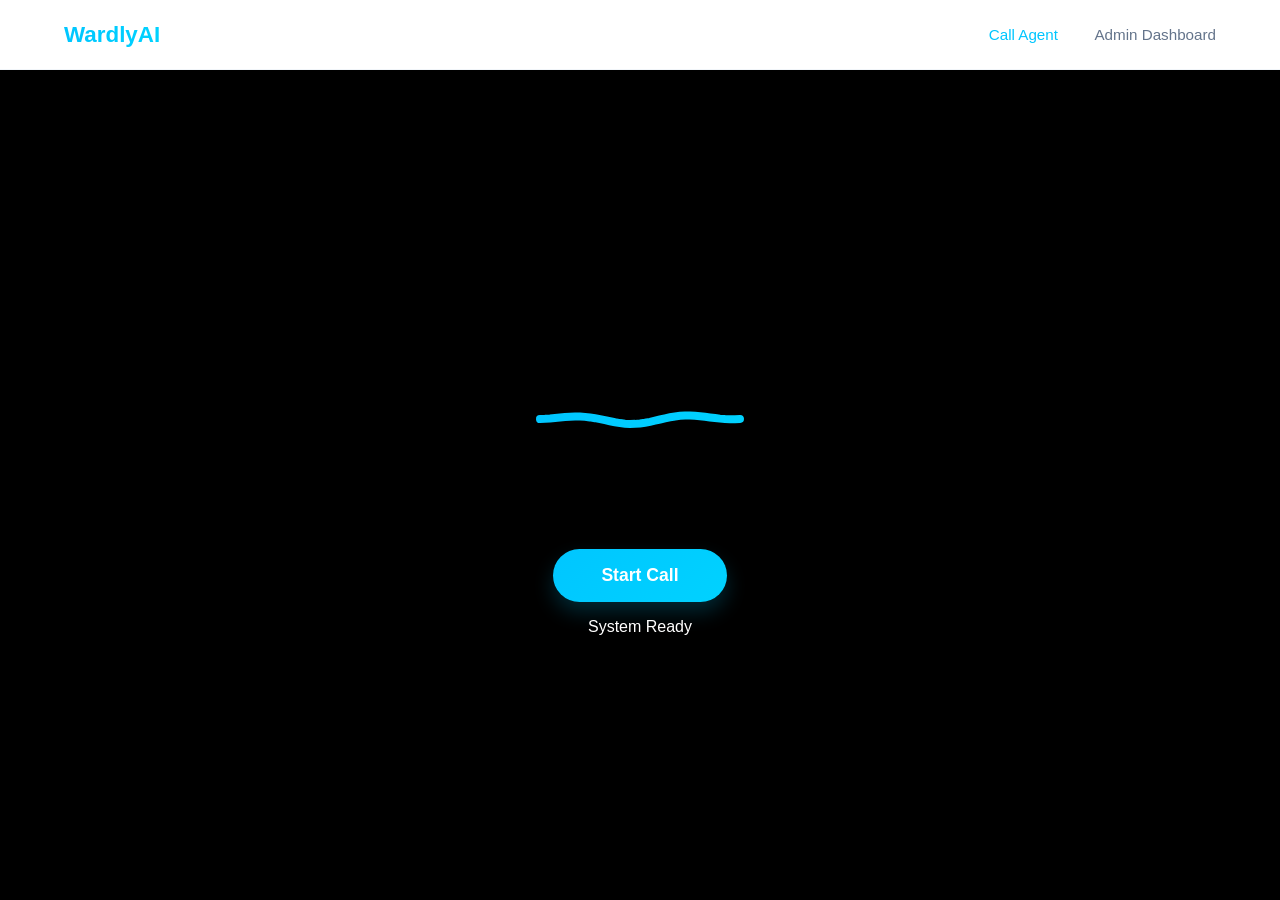
<file: web/index.html>
<!DOCTYPE html>
<html lang="en">
<head>
    <meta charset="UTF-8">
    <meta name="viewport" content="width=device-width, initial-scale=1.0">
    <title>WardlyAI | Patient Call</title>
    <link rel="stylesheet" href="./src/styles.css">
</head>
<body class="white-theme">
    <nav class="navbar">
        <div class="nav-content">
            <div class="brand">WardlyAI</div>
            <div class="nav-links">
                <a href="index.html" class="active">Call Agent</a>
                <a href="admin.html">Admin Dashboard</a>
            </div>
        </div>
    </nav>

    <main class="call-container">
        <div class="visualizer-stage" id="visualizerStage">
            <!-- Keep the pulsing ring -->
            <div class="pulse-ring"></div>

            <!-- Shrink the viewBox to 200x200 to match the circle -->
            <svg id="waveSvg" xmlns="http://www.w3.org/2000/svg" viewBox="0 0 200 200" preserveAspectRatio="xMidYMid meet">
                <defs>
                    <linearGradient id="lineGrad" x1="0%" y1="0%" x2="100%" y2="0%">
                        <stop offset="0%" stop-color="#00c6ff" />
                        <stop offset="100%" stop-color="#00d2ff" />
                    </linearGradient>
                </defs>
                <!-- stroke-width changed to 8 -->
                <path id="wavePath" d="M 0 100 L 200 100" stroke="url(#lineGrad)" stroke-width="8" fill="none" stroke-linecap="round" />
            </svg>
        </div>

        <div class="ui-layer">
            <button id="callBtn" class="main-call-btn">Start Call</button>
            <p id="callStatus">System Ready</p>
        </div>
    </main>

    <script type="module" src="./src/app.js"></script>
</body>
</html>
</file>
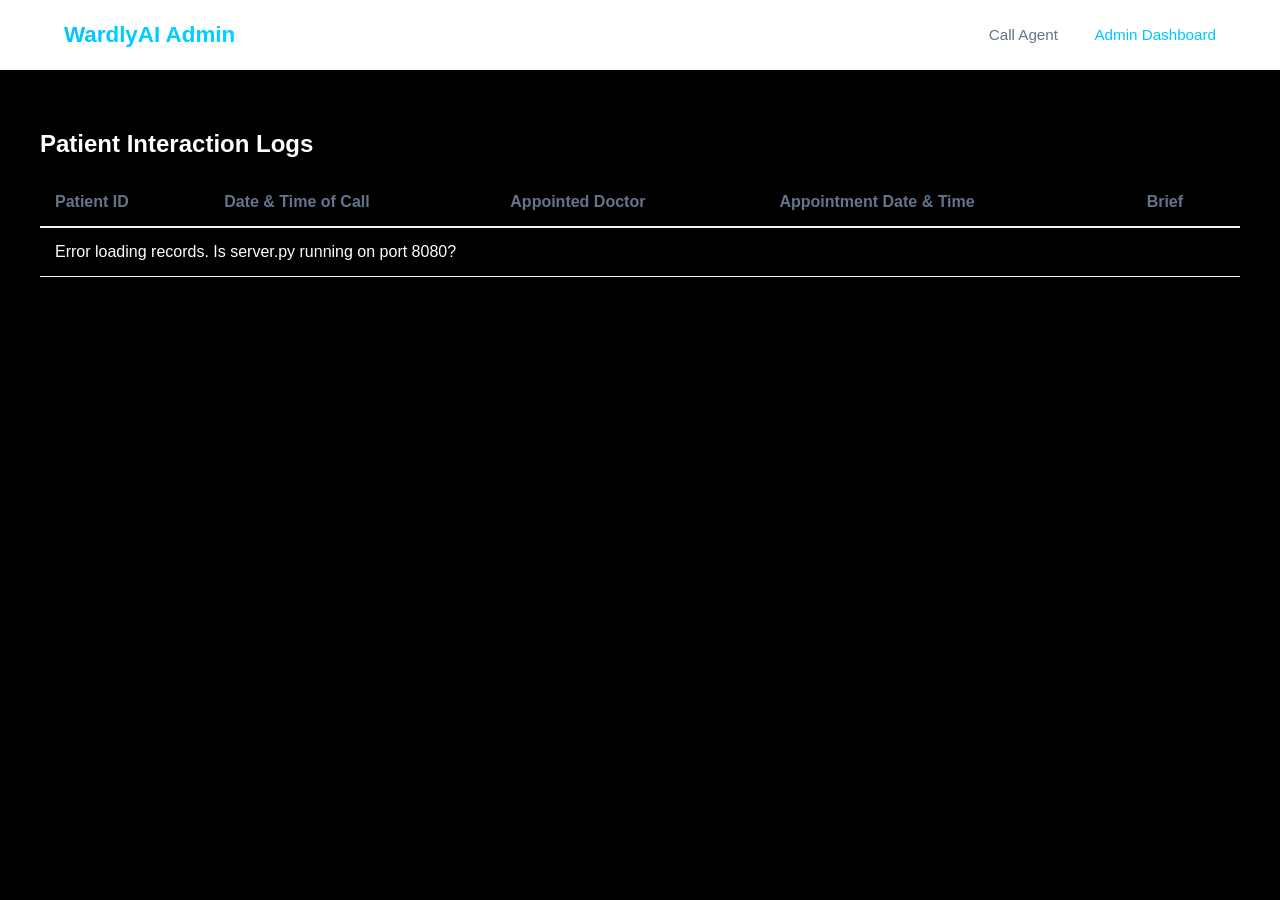
<file: web/admin.html>
<!DOCTYPE html>
<html lang="en">
<head>
    <meta charset="UTF-8">
    <title>WardlyAI | Admin Dashboard</title>
    <link rel="stylesheet" href="./src/styles.css">
</head>
<body>
    <nav class="navbar">
        <div class="nav-content">
            <div class="brand">WardlyAI Admin</div>
            <div class="nav-links">
                <a href="index.html">Call Agent</a>
                <a href="admin.html" class="active">Admin Dashboard</a>
            </div>
        </div>
    </nav>

    <div class="dashboard">
        <h2>Patient Interaction Logs</h2>
        <table class="admin-table">
            <thead>
                <tr>
                    <th>Patient ID</th>
                    <th>Date & Time of Call</th>
                    <th>Appointed Doctor</th>
                    <th>Appointment Date & Time</th>
                    <th>Brief</th>
                </tr>
            </thead>
            <tbody id="logTable">
                <!-- Injected via admin.js -->
            </tbody>
        </table>
    </div>

    <div id="briefModal" class="modal">
        <div class="modal-content">
            <div class="modal-header">
                <div class="tab-container">
                    <!-- Tabs to switch views -->
                    <button class="tab-btn active" onclick="switchTab(event, 'clinicianView')">Clinical View</button>
                    <button class="tab-btn" onclick="switchTab(event, 'jsonView')">Raw Data (JSON)</button>
                </div>
            </div>

            <div class="modal-body">
                <!-- 1. The Clinician View (Default) -->
                <div id="clinicianView" class="tab-content active">
                    <!-- Content injected via JS -->
                </div>

                <!-- 2. The JSON Developer View -->
                <div id="jsonView" class="tab-content">
                    <pre id="jsonContent"></pre>
                </div>
            </div>

            <div class="modal-footer">
                <button class="close-btn" onclick="document.getElementById('briefModal').style.display='none'">Close</button>
            </div>
        </div>
    </div>

    <script src="./src/admin.js"></script>
</body>
</html>
</file>
<file: web/src/styles.css>
:root {
    --wardly-blue: #00c6ff;
    --wardly-teal: #00d2ff;
    --bg-pure-white: black;
    --slate-text: #ffffff;
    --border-soft: #f1f5f9;
}

body {
    margin: 0;
    padding: 0;
    font-family: 'Inter', -apple-system, sans-serif;
    background-color: var(--bg-pure-white);
    color: var(--slate-text);
    overflow-x: hidden;
}

/* 1. FIXED NAVBAR */
.navbar {
    width: 100%;
    height: 70px;
    background: white;
    border-bottom: 1px solid var(--border-soft);
    display: flex;
    align-items: center;
    box-sizing: border-box;
}

.nav-content {
    width: 90%;
    max-width: 1200px;
    margin: 0 auto;
    display: flex;
    justify-content: space-between;
    align-items: center;
}

.brand {
    font-size: 1.4rem;
    font-weight: 800;
    background: linear-gradient(90deg, var(--wardly-blue), var(--wardly-teal));
    -webkit-background-clip: text;
    -webkit-text-fill-color: transparent;
}

.nav-links a {
    text-decoration: none;
    color: #64748b;
    margin-left: 2rem;
    font-size: 0.95rem;
    font-weight: 500;
    transition: color 0.2s;
}

.nav-links a.active {
    color: var(--wardly-blue);
}

/* 2. CALL CONTAINER */
.call-container {
    height: calc(100vh - 70px);
    display: flex;
    flex-direction: column;
    align-items: center;
    justify-content: center;
}

.visualizer-stage {
    position: relative;
    width: 200px;
    height: 200px;
    margin: 0 auto 30px auto;
    /* Removed flexbox properties so the children stack strictly via absolute positioning */
}

.pulse-ring {
    position: absolute;
    top: 0;
    left: 0;
    width: 100%;
    height: 100%;
    box-sizing: border-box; /* CRITICAL: Stops the 2px border from shifting the circle off-center */
    border: 2px solid var(--wardly-blue);
    border-radius: 50%;
    opacity: 0;
    z-index: 1;
    pointer-events: none;
}

#waveSvg {
    position: absolute;
    top: 0;
    left: 0;
    width: 100%;
    height: 100%;
    z-index: 5;
    overflow: visible;
}

.active-call .pulse-ring {
    animation: pulseOut 2.5s infinite linear;
}

@keyframes pulseOut {
    0% { transform: scale(0.8); opacity: 0.6; }
    100% { transform: scale(2.2); opacity: 0; }
}

/* 4. BUTTONS */
.ui-layer {
    text-align: center;
    z-index: 10;
}

.main-call-btn {
    padding: 16px 48px;
    font-size: 1.1rem;
    font-weight: 600;
    border-radius: 50px;
    border: none;
    background: linear-gradient(135deg, var(--wardly-blue), var(--wardly-teal));
    color: white;
    cursor: pointer;
    box-shadow: 0 10px 20px rgba(0, 198, 255, 0.2);
    transition: all 0.3s;
}

/* LIGHTBOX MODAL CONTAINER */
.modal {
    display: none; /* Toggled to 'flex' via JS */
    position: fixed;
    inset: 0;
    width: 100%;
    height: 100%;
    background: rgba(15, 23, 42, 0.75); /* Darker, professional slate backdrop */
    backdrop-filter: blur(4px);        /* Softens the background dashboard */
    z-index: 9999;                     /* Ensure it is above everything */

    /* These three lines center the modal-content perfectly */
    align-items: center;
    justify-content: center;
}

/* THE MODAL BOX */
/* THE MODAL BOX */
.modal-content {
    background: white;
    padding: 32px 32px 24px 32px;
    border-radius: 20px;
    width: 90%;
    max-width: 800px; /* Slightly wider for better whitespace */
    max-height: 85vh; /* Constrain max height to the viewport */
    display: flex;
    flex-direction: column;
    box-shadow: 0 25px 50px -12px rgba(0, 0, 0, 0.5);
    animation: modalSlideUp 0.3s ease-out;
}

/* Make only the body scrollable */
.modal-body {
    flex-grow: 1;
    overflow-y: auto;
    padding-right: 15px; /* Keep text away from the scrollbar */
    margin-bottom: 20px;
}

/* Elegant Custom Scrollbar */
.modal-body::-webkit-scrollbar { width: 8px; }
.modal-body::-webkit-scrollbar-track { background: #f8fafc; border-radius: 4px; }
.modal-body::-webkit-scrollbar-thumb { background: #cbd5e1; border-radius: 4px; }
.modal-body::-webkit-scrollbar-thumb:hover { background: #94a3b8; }

/* JSON BOX STYLING */
#jsonContent {
background: #f8fafc;
color: #334155;
padding: 20px;
border-radius: 12px;
font-size: 0.9rem;
font-family: 'Fira Code', 'Courier New', monospace;
border: 1px solid #e2e8f0;
overflow-y: auto; /* Internal scroll only for the JSON */
text-align: left;
flex-grow: 1;
}

.modal-footer {
    margin-top: 20px;
    text-align: right;
}

/* Modal Close Button */
.modal-footer button {
    background: #0f172a;
    color: white;
    border: none;
    padding: 12px 24px;
    border-radius: 8px;
    cursor: pointer;
    font-weight: 600;
    transition: all 0.2s;
}

.modal-footer button:hover {
    background: var(--wardly-blue);
    transform: translateY(-1px);
}

.main-call-btn:active { transform: scale(0.95); }

/* ADMIN STYLES */
.dashboard { padding: 40px; max-width: 1200px; margin: 0 auto; }
.admin-table { width: 100%; border-collapse: collapse; margin-top: 20px; }
.admin-table th { text-align: left; padding: 15px; border-bottom: 2px solid #f1f5f9; color: #64748b; }
.admin-table td { padding: 15px; border-bottom: 1px solid #f1f5f9; }

/* --- TABS SYSTEM --- */
.tab-container { display: flex; gap: 10px; margin-bottom: 20px; border-bottom: 2px solid var(--border-soft); padding-bottom: 10px; }
.tab-btn { background: none; border: none; padding: 10px 20px; cursor: pointer; font-weight: 600; color: #64748b; border-radius: 8px; transition: all 0.2s; font-size: 1rem; }
.tab-btn:hover { background: #f1f5f9; color: #0f172a; }
.tab-btn.active { background: #0f172a; color: white; }
.tab-content { display: none; }
.tab-content.active { display: block; animation: fadeIn 0.3s ease; }

@keyframes fadeIn { from { opacity: 0; } to { opacity: 1; } }

/* --- CLINICAL VIEW STYLES (WHITESPACE OPTIMIZED) --- */
.clinical-header {
    border-bottom: 2px solid var(--border-soft);
    padding-bottom: 20px;
    margin-bottom: 30px;
}
.clinical-header h2 { margin: 0 0 10px 0; color: #0f172a; font-size: 1.8rem; }
.age-gender { color: #64748b; font-size: 1.2rem; font-weight: 500; }
.clinical-header p { margin: 8px 0; color: #334155; font-size: 1rem; }

.clinical-section { margin-bottom: 35px; } /* More space between sections */
.clinical-section h4 {
    margin: 0 0 15px 0;
    color: #64748b;
    text-transform: uppercase;
    letter-spacing: 0.5px;
    font-size: 0.85rem;
}

/* HPI Narrative Box - Better line height and padding */
.narrative-box {
    background: #f8fafc;
    border-left: 4px solid var(--wardly-blue);
    padding: 24px;
    font-size: 1.05rem;
    line-height: 1.8; /* Opened up line height for reading comfort */
    color: #1e293b;
    border-radius: 0 8px 8px 0;
}

/* 2-Column Grid for OLDCARTS & ROS */
.clinical-grid {
    display: grid;
    grid-template-columns: 1fr 1fr;
    gap: 40px; /* Increased gap between columns */
}

/* OLDCARTS List */
.oldcarts-list { list-style: none; padding: 0; margin: 0; }
.oldcarts-list li {
    display: flex;           /* Creates a strict 2-column layout for label vs text */
    align-items: flex-start; /* Keeps the label at the top even if text is 3 lines long */
    padding: 12px 0;
    border-bottom: 1px solid #f1f5f9;
    font-size: 0.95rem;
    color: #0f172a;
    line-height: 1.5;
}
.oldcarts-list li strong {
    color: #64748b;
    flex-shrink: 0;          /* Prevents the label from getting squished by long text */
    width: 140px;            /* Locks the label column width */
}

/* Symptoms Tags */
.tags-container { display: flex; flex-wrap: wrap; gap: 10px; margin-top: 5px; }
.tag { padding: 8px 14px; border-radius: 20px; font-size: 0.85rem; font-weight: 600; }
.tag-positive { background: #fee2e2; color: #991b1b; border: 1px solid #fecaca; }
.tag-negative { background: #f1f5f9; color: #64748b; border: 1px solid #e2e8f0; }

.mt-3 { margin-top: 30px; }
</file>
